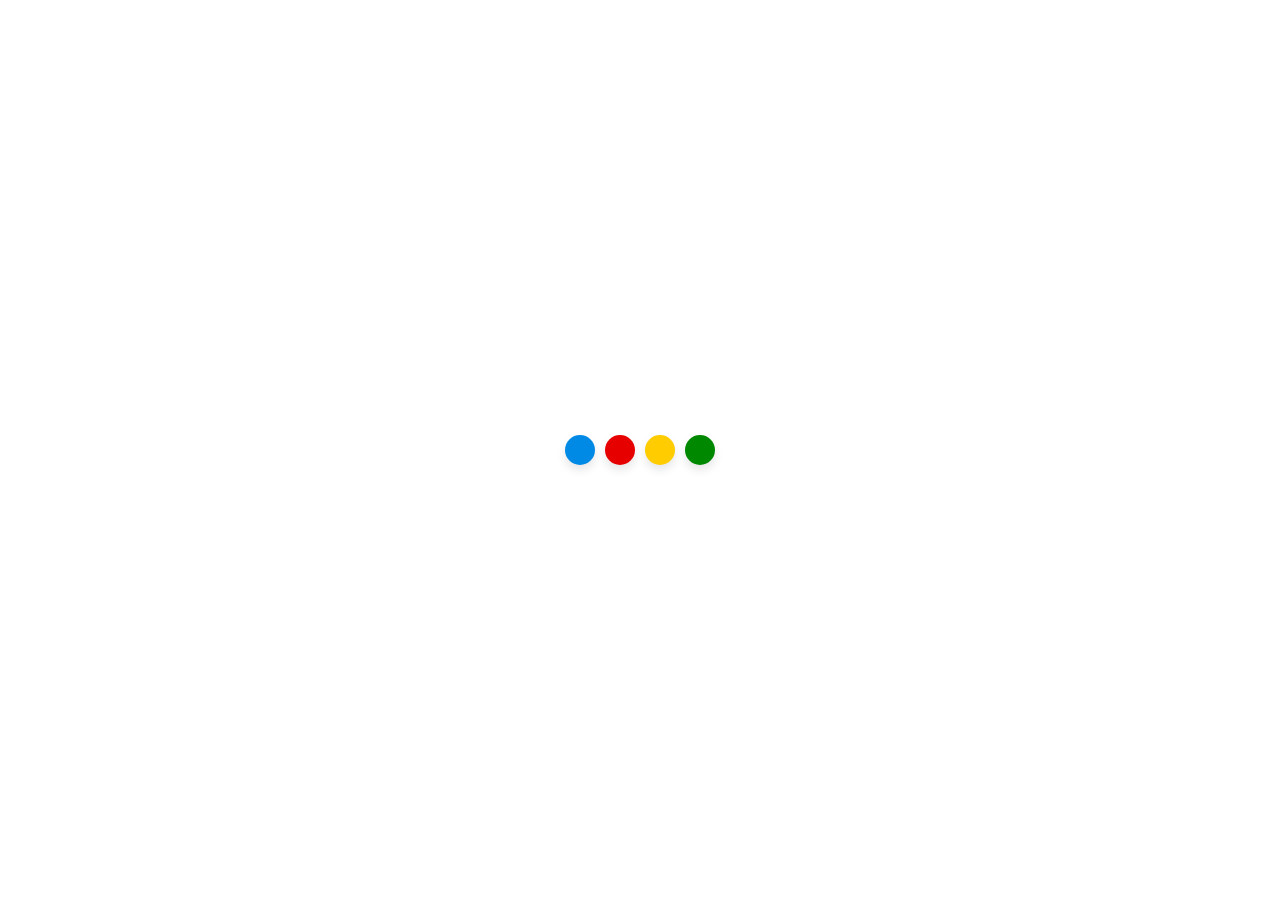
<file: index.html>
<!DOCTYPE html>
<html lang="en">
<head>
    <meta charset="UTF-8">
    <meta http-equiv="X-UA-Compatible" content="IE=edge">
    <meta name="viewport" content="width=device-width, initial-scale=1.0">
    <title>Document</title>
    <link rel="stylesheet" href="https://cdn.jsdelivr.net/npm/bootstrap@5.2.3/dist/css/bootstrap.min.css">
    <link rel="stylesheet" href="https://cdn.datatables.net/1.13.2/css/dataTables.bootstrap5.min.css">
    <link rel="stylesheet" href="https://cdnjs.cloudflare.com/ajax/libs/font-awesome/6.2.1/css/all.min.css">
    <link rel="stylesheet" href="css/style.css">
</head>
<body>
    <div class="container mt-5">
            <div class="loading d-flex">
            <div class="wrapper">
                <span class="dot"></span>
                <span class="dot"></span>
                <span class="dot"></span>
                <span class="dot"></span>
            </div>
        </div>
        <table class="table dataTable d-none "  id="table">
            <thead>
                <tr>
                    <th class="dt-head-center">#</th>
                    <th class="col-3">Coin</th>
                    <th class="dt-head-center">Price</th>
                    <th class="dt-head-center">1h</th>
                    <th class="dt-head-center">24h</th>
                    <th class="dt-head-center">7d</th>
                    <th class="dt-head-center">24h Volume</th>
                    <th class="dt-head-center">Mkt Cap</th>
                </tr>
            </thead>
            <tbody id="tbody"></tbody>
        </table>
    </div>
    
    <script src="https://code.jquery.com/jquery-3.6.3.js"></script>
    <script src="https://cdn.datatables.net/1.13.2/js/jquery.dataTables.min.js"></script>
    <script src="https://cdn.datatables.net/1.13.2/js/dataTables.bootstrap5.min.js"></script>
    <script src="https://cdn.jsdelivr.net/npm/bootstrap@5.2.3/dist/js/bootstrap.bundle.min.js"></script>
    <script src="js/script.js"></script>
</body>
</html>
</file>
<file: css/style.css>
* {
  margin: 0;
  padding: 0;
  box-sizing: border-box;
}
.loading {
  position: absolute;
  inset: 0;
  justify-content: center;
  align-items: center;
}
.chart-container {
  position: absolute;
  inset: 0;
  justify-content: center;
  align-items: center;
}
img {
  width: 20px;
  height: 20px;
}
.logo {
  width: 30px;
  height: 30px;
}
tr td {
  text-align: center;
}
tr td:nth-child(2) {
  text-align: start;
  cursor: pointer;
}
.border-bottom > span:nth-child(1) {
  color: rgb(107, 114, 128);
  font-size: .800rem;
}
.border-bottom span:nth-child(2) {
  color: black;
  font-size: 1rem;
}
.coin-name {
  font-size: 26px;
  font-weight: 700;
}
.coin-price {
  font: 22px bolder;
  color: black;
}
.text-secondary {
    font-size: .7rem;
    font-weight: 500;
}
.progress-bar {
  background-image: linear-gradient(to right,rgb(252,211,103),rgb(175,215,127));
}
.progress {
  width: calc(100% - 1rem) !important;
}
.min-max {
  width: calc(100% - 1rem) !important;
}
.min-max span {
  font-size: 13px;
  font-weight: 500;
}
.custom-tooltip {
  --bs-tooltip-bg: var(--bs-primary);
  --bs-tooltip-color: var(--bs-white);
  --bs-tooltip-max-width: 400px;
  --bs-tooltip-opacity: 0.8;
}
.custom-btn-tooltip {
  --bs-tooltip-bg: var(--bs-dark);
  --bs-tooltip-color: var(--bs-white);
  --bs-tooltip-max-width: 400px;
}
.btc {
  font-size: .875rem;
  color: rgb(107,114,128);
}
.text-success {
  color: #4eaf0a !important;
}
.text-danger {
  color: #e15241!important;
}
.coin-symbol {
  color:rgb(107, 114, 128)
}
.graph {
  width: 150px;
  height: 50px;
}
.wrapper {
  display: flex;
  column-gap: 10px;
}
.wrapper .dot {
  height: 30px;
  width: 30px;
  border-radius: 50%;
  background: #008ae6;
  box-shadow: 0 5px 10px rgba(0, 0, 0, 0.1);
  animation: animate 1s ease-in-out infinite alternate;
}
.wrapper .dot-small {
  width: 10px;
  height: 10px;
}
.dot:nth-child(1) {
  animation-delay: -0.25s;
}
.dot:nth-child(2) {
  background: #e60000;
  animation-delay: -0.5s;
}
.dot:nth-child(3) {
  background: #ffcc00;
  animation-delay: -0.75s;
}
.dot:nth-child(4) {
  background: #008800;
  animation-delay: -1s;
}

@keyframes animate {
  0% {
    transform: translateY(-10px);
  }
  100% {
    transform: translateY(5px);
  }
}
</file>
